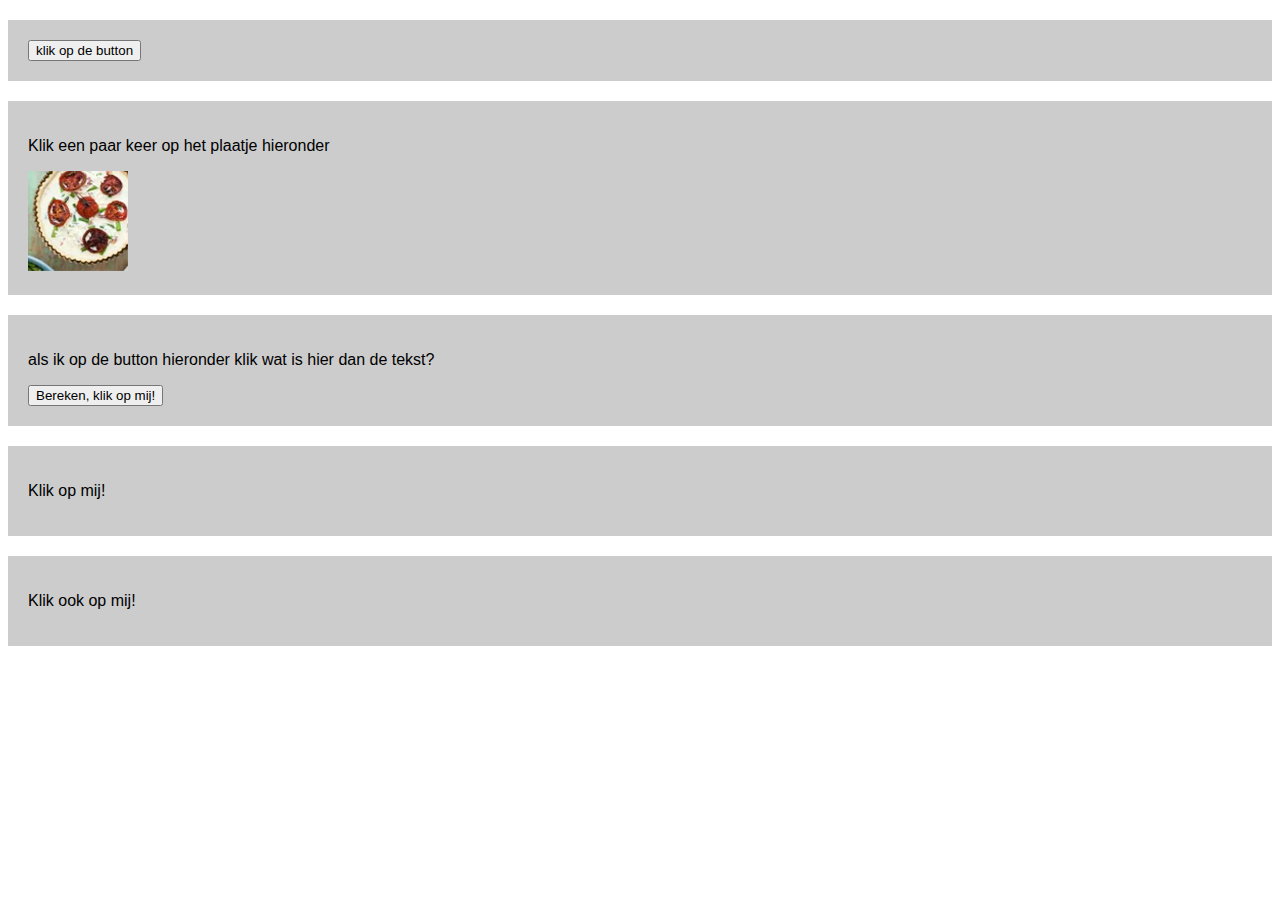
<file: functions/index.html>
<!DOCTYPE html>
<html lang="en">

<head>
    <meta charset="UTF-8">
    <meta http-equiv="X-UA-Compatible" content="IE=edge">
    <meta name="viewport" content="width=device-width, initial-scale=1.0">
    <title>Document</title>
    <!--hier een link naar de stylesheet, style.css-->
    <link rel="stylesheet" href="css/style.css">
    <!--hier een link naar script.js -->
    <script src="js/script.js" defer></script>
    <!-- waarom gebruiken we hier het attribute defer?____Dit attribute zorgt ervoor dat de JavaScript pas geladen wordt nadat het volledige HTML door de browser geladen is._______________ vul je antwoord in op de lijn--->
</head>

<body>

    <div>
        <button onclick="getName('Rayan Oulad Omar!');">klik op de button</button>
        <!-- vul eens je eigen naam in waar nu staat: vul je naam in hier, echt doen!, wat gebeurd er dan? als ik op de knop druk, krijg ik mijn naam te zien_op de brouwser_____________ vul je antwoord in op de lijn -->
    </div>

    <div>
        <p>Klik een paar keer op het plaatje hieronder</p>
        <img id="hide" onclick="hideMe();" src="images/item-1.png">
        <!-- Welke functie wordt hierboven aangeroepen? ___hideMe___ vul je antwoord in op de lijn en bekijk in script.js wat er gebeurd en vul daar ook een antwoord in-->
        <img id="show" onclick="show();" src="images/item-2.png">
        <!-- Welke functie wordt hierboven aangeroepen? _____show____ vul je antwoord in op de lijn en bekijk in script.js wat er gebeurd en vul daar ook een antwoord in-->
    </div>

    <div>
        <p class="som">als ik op de button hieronder klik wat is hier dan de tekst?</p>
        <!-- wat wordt de content van de p hierboven als ik op de button hieronder klik? ___wordt 8___ vul je antwoord in op de lijn-->
        <button onclick="rekenen(14);">Bereken, klik op mij!</button>
        <!-- Welke functie wordt hierboven aangeroepen? _____rekenen____ vul je antwoord in op de lijn en bekijk in script.js wat er gebeurd en vul daar ook een antwoord in-->
        <!-- wat gebeurd er als je het getal 5 hierboven in een ander getal verandert, probeer dat eens  (refresh wel even je pagina).ik heb getal 10 binnen () en krijg 13 terug_ vul je antwoord in op de lijn -->
    </div>

    <div>
        <p onclick="this.style.color='red';">Klik op mij!</p>
        <!-- wordt hier een functie aangeroepen? ___nee____ vul ja of nee op de lijn in-->
        <!-- wat gebeurd er met de tekst in het element p? __het veranderd naar kleur aqua__ vul je antwoord in op de lijn -->
    </div>

    <div>
        <p onclick="setColor(this, 'purple', '35px');">Klik ook op mij!</p>
        <!-- wordt hier een functie aangeroepen? __ja__ vul ja of nee op de lijn in-->
        <!-- wat gebeurd er als ik px vergeet bij 30px (probeer het eens) _het veranderd van kleur maar niet van groote__ vul je antwoord in op de lijn -->
    </div>

</body>

</html>
</file>
<file: functions/css/style.css>
html, body{
    font-family: Arial, Helvetica, sans-serif;
}

div{
    padding:20px;
    margin-top:20px;
    background-color: #cccccc;
}

button{
    display:block;
}

#show{
    display:none;
}
</file>
